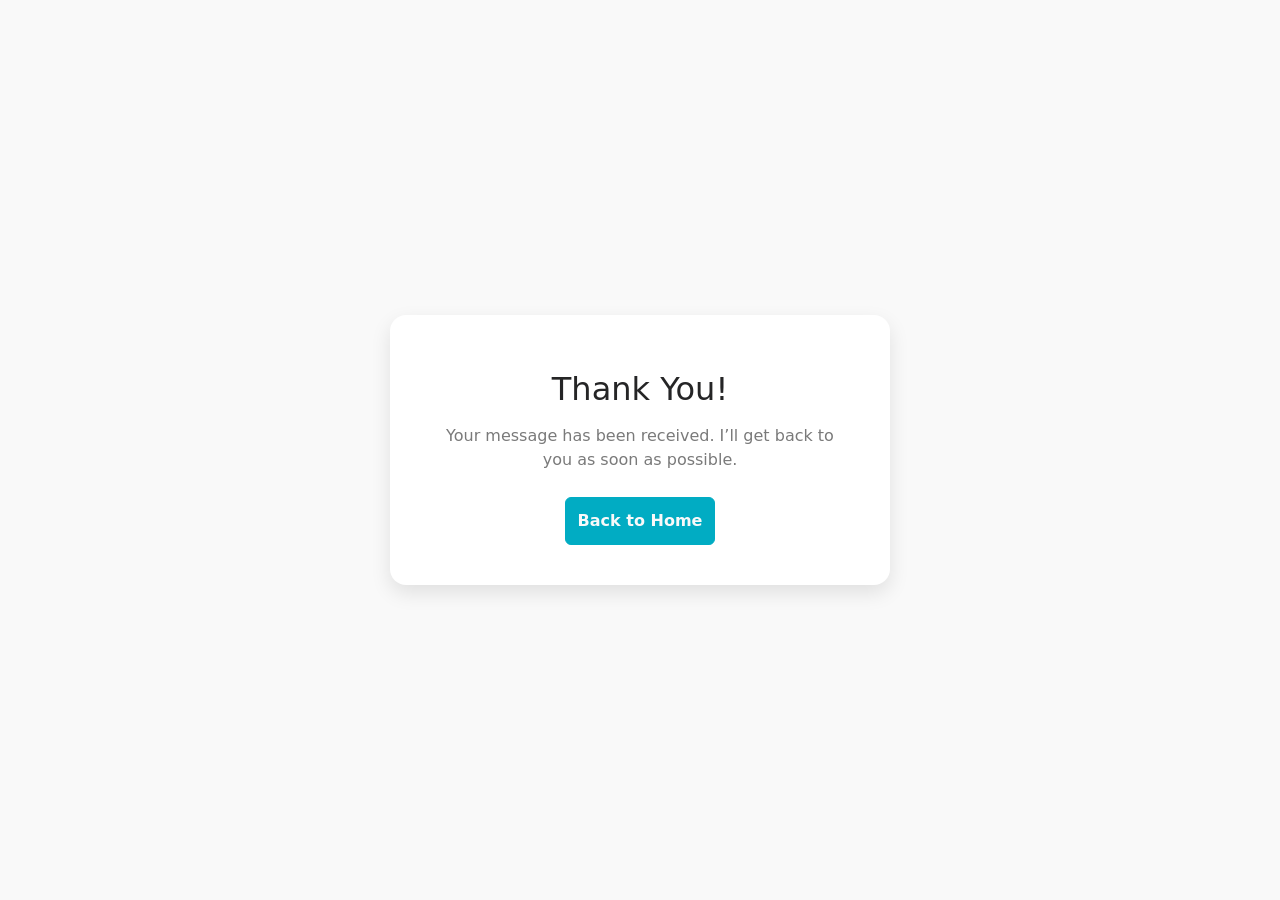
<file: thanks.html>
<!DOCTYPE html>
<html lang="en">

<head>
    <meta charset="UTF-8">
    <meta name="viewport" content="width=device-width, initial-scale=1.0">
    <title>Thank You</title>

    <!-- Favicon -->
    <link rel="apple-touch-icon" sizes="180x180" href="assets/favicon/apple-touch-icon.png">
    <link rel="icon" type="image/png" sizes="32x32" href="assets/favicon/favicon-32x32.png">
    <link rel="icon" type="image/png" sizes="16x16" href="assets/favicon/favicon-16x16.png">
    <link rel="manifest" href="assets/favicon/site.webmanifest">

    <!-- Bootstrap -->
    <link href="https://cdn.jsdelivr.net/npm/bootstrap@5.3.2/dist/css/bootstrap.min.css" rel="stylesheet">

    <!-- Flaticon -->
    <link rel='stylesheet'
        href='https://cdn-uicons.flaticon.com/2.6.0/uicons-regular-rounded/css/uicons-regular-rounded.css'>

    <!-- Local Assets -->
    <link href="./assets/css/style.css" rel="stylesheet">
    <script src="./assets/js/thanks.js"></script>

    <style>
        body {
            height: 100vh;
            display: flex;
            align-items: center;
            justify-content: center;
        }

        .thankyou-card {
            background: var(--card-bg);
            border-radius: 1rem;
            box-shadow: 0 8px 20px rgba(0, 0, 0, 0.1);
            padding: 40px;
            text-align: center;
            max-width: 500px;
            width: 100%;
            animation: fadeInUp 0.6s ease;
        }

        .thankyou-card h1 {
            font-size: 2rem;
            margin-bottom: 15px;
            color: var(--text);
        }

        .thankyou-card p {
            color: var(--muted);
            margin-bottom: 25px;
        }

        .thankyou-icon {
            font-size: 3rem;
            color: var(--primary-accent);
            margin-bottom: 15px;
        }

        @keyframes fadeInUp {
            from {
                opacity: 0;
                transform: translateY(20px);
            }

            to {
                opacity: 1;
                transform: translateY(0);
            }
        }
    </style>
</head>

<body>

    <div class="thankyou-card">
        <div class="thankyou-icon"><i class="fi fi-rr-check"></i></div>
        <h1>Thank You!</h1>
        <p>Your message has been received. I’ll get back to you as soon as possible.</p>
        <a href="https://soumiknandi.github.io"
            class="btn thankyou-btn align-items-center justify-content-center align-content-center">Back to
            Home</a>
    </div>

</body>

</html>
</file>
<file: assets/css/style.css>
/* Globals */
:root {
    --bg: #F9F9F9;
    --text: #252526;
    --muted: #7A7A7A;
    --card-bg: #ffffff;
    --card-border: #E0E0E0;
    --primary-accent: #01acc3;
    --nav-bg: #F9F9F9;
    --footer-bg: #252526;
}

/* Dark theme overrides */
:root[data-theme="dark"] {
    --bg: #1A0A2A;
    --text: #F0F4F7;
    --muted: #C0B7D1;
    --card-bg: #28143C;
    --card-border: rgba(255, 51, 204, 0.15);
    --nav-bg: #1A0A2A;
    --footer-bg: #201133;
    --primary-accent: #FF33CC;
    --bs-secondary-color: #adb5bd;
    --bs-nav-link-color: #e6eef8;
}

/* Body */

body {
    background-color: var(--bg);
    color: var(--text);
    transition: background-color .3s ease, color .3s ease;
    scroll-behavior: smooth;
}

/* Common */

.btn {
    color: var(--bg);
}

.card {
    background-color: var(--card-bg);
    border-color: var(--card-border);
    color: var(--text);
}

footer {
    background-color: var(--footer-bg) !important;
    color: var(--muted);
}

button {
    transition: background-color 0.3s ease, color 0.3s ease, border-color 0.3s ease;
    background-color: var(--primary-accent) !important;
    border-color: var(--primary-accent) !important;
}

button:hover:not(#theme-toggle-mobile) {
    background-color: darken(var(--primary-accent), 5%) !important;
    border-color: darken(var(--primary-accent), 5%) !important;
    color: var(--primary-accent) !important;
}


/* Navbar */

.navbar,
.bg-body-tertiary {
    background-color: var(--nav-bg) !important;
}

.navbar-brand {
    /* font-weight: bold; */
    color: var(--text) !important;
    transition: color 0.3s ease;
}

.nav-link {
    color: var(--muted) !important;
    transition: color 0.3s ease;
}

.nav-link.active {
    color: var(--text) !important;
    font-weight: bold;
}

/* Theme toggler */

#theme-toggle {
    line-height: 1;
    padding: 0.35rem 0.6rem;
}

.theme-toggle-mobile {
    position: fixed;
    right: 16px;
    top: 72px;
    z-index: 1100;
    border-radius: 50%;
    width: 44px;
    height: 44px;
    padding: 0;
    display: none;
    align-items: center;
    justify-content: center;
    font-size: 18px;
    box-shadow: 0 6px 18px rgba(0, 0, 0, 0.12);
    transition: transform .12s ease, background-color .2s ease;
    background-color: var(--primary-accent);
    color: var(--bg);
    border: none !important;
}

/* show on small screens */
@media (max-width: 768px) {
    .theme-toggle-mobile {
        display: flex;
    }
}

.theme-toggle-mobile:active {
    transform: scale(.96);
}

/* Sections */

.my-section {
    min-height: 90vh;
}

.home-section {
    min-height: 100vh;
}

.scroll-section {
    scroll-margin-top: 70px;
}

/* Bottom Navbar */

.bottom-nav {
    position: fixed;
    bottom: 0;
    left: 0;
    width: 100%;
    height: 62px;
    background: var(--nav-bg);
    z-index: 999;
    padding-left: 8px;
    padding-right: 8px;
}

.nav-label {
    display: none;
}

.bottom-nav .nav-link {
    color: var(--muted) !important;
    font-size: 0.85rem;
    display: flex;
    flex-direction: column;
    align-items: center;
    padding: 8px 0 0 0;
    transition: color 0.3s ease;
    transition: border-bottom 0.3s ease;
}

.bottom-nav .nav-link i {
    font-size: 1.4rem;
    margin-bottom: 3px;
}

.bottom-nav .nav-link.active {
    color: var(--text) !important;
    border-bottom: 1px solid var(--text) !important;
    font-weight: 600;
}

@media (max-width: 768px) {
    .bottom-nav {
        display: block !important;
    }

    body {
        padding-bottom: 56px;
    }

    #main-navbar {
        display: none !important;
    }
}


/* Home Section */

.btn-image {
    display: inline-flex;
    align-items: center;
    border-radius: 50%
}

.btn-image img {
    width: 68px;
    height: 68px;
    border-radius: 50%
}

.btn-image:hover {
    transition: transform 0.3s;
    transform: translateY(-4px);
    transform: scale(1.1);
    border-radius: 50%
}

.top-text-hi {
    display: none;
    text-align: center;
}

.home-social-icon {
    font-size: 64px;
    color: var(--text);
}

.home-social-icon:hover {
    color: var(--primary-accent);
    transition: color 0.3s ease;
    transform: scale(1.3);

}

#downloadcvbtn,
#contactbtn {
    height: 56px;
    text-decoration: none;
    font-weight: bold;
}


@media (max-width: 768px) {

    #downloadcvbtn,
    #contactbtn {
        width: 90%;
    }

    .downloadcvbtn-wrapper {
        display: flex;
        justify-content: center;
    }

    .social-link-wrapper {
        justify-content: center;
    }

    .social-link-wrapper a {
        margin-left: 12px;
        margin-right: 12px;
    }

    .top-text {
        display: none;
    }

    .top-text-hi {
        display: block;
    }

    .top-title {
        text-align: center;
    }

    .top-desc {
        text-align: center;
    }

}

/* About Section */


.counter {
    font-size: 2rem;
    font-weight: 700;
    color: var(--text);
    margin: 0;
}

.stat-box {
    display: flex;
    flex-direction: column;
    align-items: center;
}

.stat-text {
    font-size: 0.9rem;
    margin: 0;
    line-height: 1.2;
    color: var(--text);
    text-align: center;
    padding-top: 8px;
}

.about-image {
    text-align: right;
}


@media (max-width: 768px) {

    .about-image {
        text-align: center !important;
    }

    .counter-wrapper {
        justify-content: center;
    }

    #contactbtn {
        width: 90%;
    }

    .contactbtn-wrapper {
        display: flex;
        justify-content: center;
    }

    #about {
        margin-top: 16px;
    }

}

/* Skills Section */

.skills-scroll-wrapper {
    position: relative;
}

.scroll-btn {
    position: absolute;
    top: 50%;
    transform: translateY(-50%);
    border: none;
    background: transparent !important;
    color: var(--primary-accent);
    font-size: 2rem;
    width: 40px;
    height: 40px;
    border-radius: 50%;
    cursor: pointer;
    z-index: 10;
    align-items: center;
    opacity: 1;
    visibility: visible;
}

.scroll-btn.left {
    left: -40px;
}

.scroll-btn.right {
    right: -40px;
}

.scroll-btn:hover {
    background: rgba(13, 110, 253, 0.2);
}

.scroll-btn.inactive:hover {
    background: transparent;
}

.scroll-btn.hidden {
    opacity: 0;
    visibility: hidden;
}

.scroll-btn.inactive {
    color: var(--muted);
}

.skills-scroll {
    scrollbar-width: none;
    scroll-behavior: smooth;
    margin-bottom: 1.5rem;
    padding-bottom: .5rem;
    margin-top: .5rem;
    display: flex;
    overflow: auto;
}

.skills-scroll>div {
    padding-right: 1.5rem !important;
    margin-top: 1.5rem !important;

}

.skill-logo {
    width: 50px;
    height: 50px;
    object-fit: contain;
    margin-bottom: 0.5rem;
}

.skill-card {
    text-align: center;
    padding: 1rem;
    border-radius: 8px;
    box-shadow: 0 0 8px rgba(0, 0, 0, 0.05);
    transition: 0.3s ease;
    background-color: var(--card-bg);
    border-color: var(--card-border);
    color: var(--text);
}

.skill-card:hover {
    transform: translateY(-4px);
    box-shadow: 0 4px 16px rgba(0, 0, 0, 0.1);
}


@media (max-width: 768px) {

    .scroll-btn {
        display: none;
    }

}

/* My Journey */

#timeline {
    position: relative;
    padding: 2rem 0;
}

.timeline {
    position: relative;
    padding: 2rem 0;
}

.timeline-line {
    position: absolute;
    top: 0;
    bottom: 0;
    left: 50%;
    width: 12px;
    background: var(--primary-accent);
    transform: translateX(-50%);
    z-index: 1;
    border-radius: 10px;
}

.timeline-item {
    position: relative;
    width: 50%;
    padding: 1.5rem;
}

.timeline-item.left {
    left: 0;
    text-align: right;
}

.timeline-item.right {
    left: 50%;
}

.timeline-item .content {
    /* background: #f8f9fa; */
    padding: 1rem 1.5rem;
    border-radius: 8px;
    position: relative;
    z-index: 2;
    box-shadow: 0 4px 10px rgba(0, 0, 0, 0.05);
    background-color: var(--card-bg);
    border-color: var(--card-border);
    color: var(--text);
}

.timeline-circle {
    width: 30px;
    height: 30px;
    background-color: var(--primary-accent);
    position: absolute;
    border-radius: 50%;
    z-index: 3;
    justify-items: center;
    justify-self: center;
    align-content: center;
}

.timeline-circle div {
    background-color: var(--primary-accent);
    width: 14px;
    height: 14px;
    border-radius: 50%;

}

.timeline-circle-right {
    right: -15px;

}

.timeline-circle-left {
    left: -15px;

}


@media (max-width: 768px) {

    /* Responsive stacking*/

    .timeline-item,
    .timeline-item.right,
    .timeline-item.left {
        width: 90%;
        left: 25px;
        text-align: left;
    }

    .timeline-line {
        left: 20px;
        transform: none;
    }

    .timeline-circle-right {
        right: unset;
        left: -15px;
    }

}

/* Certifications */

.certifications-card {
    /* background-color: var(--card-bg); */
    cursor: pointer;
    transition: transform 0.2s ease;
}

.certifications-card:hover {
    transform: scale(1.02);
}


/* Project Sections */

.clickable-card {
    background-color: var(--card-bg);
    cursor: pointer;
    transition: transform 0.2s ease;
}

.clickable-card:hover {
    transform: scale(1.02);
}

.card-text {
    min-height: 144px;
}

/* Contact Me */

.contact-info {
    display: flex;
    align-items: center;
    margin-bottom: 28px;
    text-decoration: none !important;
    color: var(--text) !important;
}

.contact-info>i {
    margin-right: 12px;
    font-size: 28pt;
    font-weight: bold;
}

.contact-info>div>span {
    font-size: 16pt;
}

form label {
    font-size: 16pt;
}

form input {
    height: 60px;
    line-height: 60px;
    padding-top: 5px;
    box-sizing: border-box;
    font-size: 16pt;
}

form textarea {
    padding-top: 5px;
    box-sizing: border-box;
}

form button {
    height: 60px;
    font-weight: bold !important;
    font-style: 18pt !important;
}

.contact-info-divider {
    background-color: #a6a6a6;
    width: 1px;
    max-width: 1px;
    padding: 0;
    margin-top: 20px;
    margin-bottom: 20px;
}


@media (max-width: 768px) {
    .contact-info-divider {
        width: 90vw;
        max-width: unset;
        height: 1px;
    }

    .contact-info>div>span {
        font-size: 12pt;
    }

    .about-image {
        text-align: center !important;
    }


}

/* Footer Social Icons */

footer .social-icon {
    transition: transform 0.3s ease, color 0.3s ease;
    display: inline-flex;
    align-items: center;
    justify-content: center;
    text-decoration: none;
}

footer .social-icon i {
    transition: transform 0.3s ease, color 0.3s ease;
}

footer .social-icon:hover i {
    transform: scale(1.3);
}


.thankyou-btn {
    transition: background-color 0.3s ease, color 0.3s ease, border-color 0.3s ease;
    background-color: var(--primary-accent) !important;
    border-color: var(--primary-accent) !important;
    height: 48px;
    text-decoration: none;
    font-weight: bold;
}
</file>
